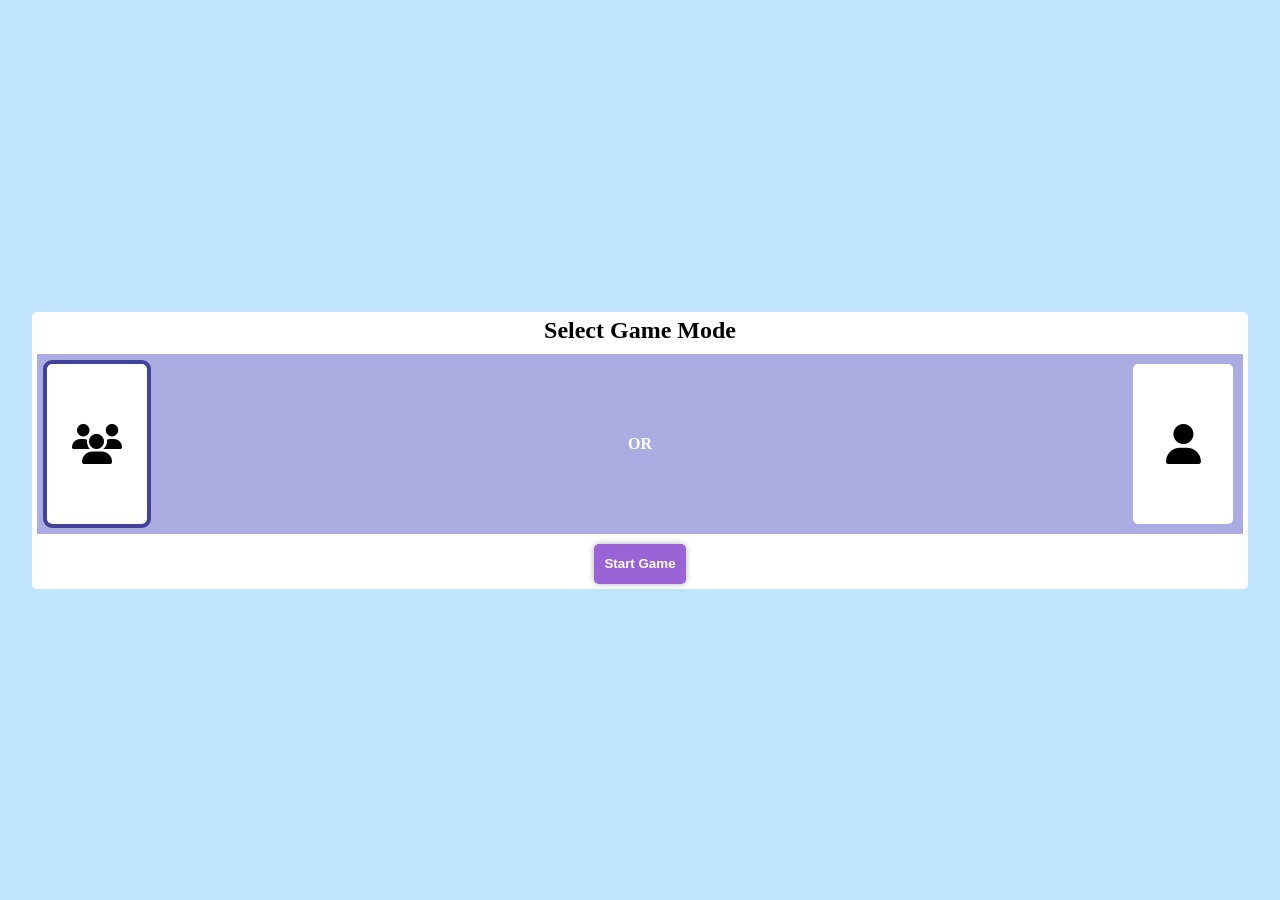
<file: index.html>
<!DOCTYPE html>
<html>

<head>
  <meta charset="UTF-8">
  <meta name="viewport" content="width=device-width, initial-scale=1">
  <title>Memory Game</title>
  <link rel="stylesheet" href="https://cdnjs.cloudflare.com/ajax/libs/font-awesome/6.7.2/css/all.min.css">
  <link rel="stylesheet" href="memory.css">
</head>

<body>
  <!--
  <div class="card">
    <div class="card-inner">
      
      <div class="card-front">
        <h2>Front</h2>
        <p>Click me!</p>
      </div>
      
      <div class="card-back">
        <h2>Back</h2>
        <p>Here is the other side 😎</p>
      </div>
      
    </div>
  </div>
  
  
  <i class="fa-solid fa-users"></i>
        
  <i class="fa-solid fa-user"></i>
  
  
  -->
  
  <div class="startingUI">
    <div class="selectionUI">
      
      <!-- heading -->
      <h2>Select Game Mode</h2>
      
      <!-- mode btn -->
      <div class="modeSelectionBox">
        <div class="selected" data-mode="p2mode">
          <i class="fa-solid fa-users"></i>
        </div>
        
        <span>OR</span>
        
        <div data-mode="p1mode">
          <i class="fa-solid fa-user"></i>
        </div>
      </div>
      
      <!-- start btn -->
      <div>
        <button class="startBtn">Start Game</button>
      </div>
      
    </div>
  </div>
  
  
  <div class="bg">
    
    <!-- -->
    <div class="heading">
      <div class="modeDiv">
        Game-mode:
        <div class="mode">Single player</div>
      </div>
      
      <div class="statusDiv">
        <div>Score: <span class="p1score">00</span></div>
        <div>Moves: <span class="p1moves">00</span></div>
        <div>Streaks: <span class="p1streak">00</span></div>
      </div>
      
      <!-- in case of two players -->
      <div class="p2ModeDiv">
        <div class="statusPlayer">
          
          <div class="playerICcont1">
            <i class="fa-solid fa-user"></i>
          </div>
          
          <div class="p1status">
            <div>M: <span class="p1_2pmoves">00</span></div>
            <div>S: <span class="p1_2pscore">00</span></div>
          </div>
          
        </div>
        
        <span>VS</span>
        
        <div class="statusPlayer">
          
          <div class="p2status">
            <div>M: <span class="p2_2pmoves">00</span></div>
            <div>S: <span class="p2_2pscore">00</span></div>
          </div>
          
          <div class="playerICcont2">
            <i class="fa-solid fa-user"></i>
          </div>
          
        </div>
        
      </div>
      
    </div>
    
    <!-- -->
    <div class="cardContainer">
      
      <div class="cardHolder"></div>
      <div class="cardHolder">2</div>
      <div class="cardHolder">3</div>
      <div class="cardHolder">4</div>
      
      <div class="cardHolder">5</div>
      <div class="cardHolder">6</div>
      <div class="cardHolder">7</div>
      <div class="cardHolder">8</div>
      
      <div class="cardHolder">9</div>
      <div class="cardHolder">10</div>
      <div class="cardHolder">11</div>
      <div class="cardHolder">12</div>
      
      <div class="cardHolder">13</div>
      <div class="cardHolder">14</div>
      <div class="cardHolder">15</div>
      <div class="cardHolder">16</div>
    </div>
    
  </div>
  
  <!-- FINAL POPUP -->
  <div class="popupBg">
    <div class="popUp">
      
      <!--
      <h2>Game Finished</h2>
      
      <div class="gameMode">
        <span>Game Mode:</span>
        <span class="selectedMode">Single Player</span>
      </div>
      -->
      
      <!--
      <div class="cup">
        <span>🏆</span>
      </div>
      
      <div class="popUpscoreDiv">Moves: 00</div>
      <div class="popUpmovesDiv">Score: 00</div>
      <div class="popUpstreakDiv">Streak: 00</div>
      
      <div class="timeDiv">
        <div>Time Taken</div>
        <div class="time">00:00:00</div>
      </div>
      -->
      
      <!-- TWO PLAYER UI 
      <div class="statusGrid">
        
        <!-- PLAYER 1 STATS 
        <div class="p1stat">
          <div>Player - 1</div>
          <div>Moves: <span>00</span></div>
          <div>Score: <span>00</span></div>
          <div>Streak: <span>00</span></div>
        </div>
        
        <!-- PLAYER 2 STATS 
        <div class="p2stat">
          <div>Player - 1</div>
          <div>Moves: <span>00</span></div>
          <div>Score: <span>00</span></div>
          <div>Streak: <span>00</span></div>
        </div>
        
      </div>
      
      <div class="mode2p_winner">
        Winner 🏆: Player
      </div>
      
      <div class="timeDiv">
        <div>Time Taken</div>
        <div class="time">00:00:00</div>
      </div>
      
      <!-- TWO PLAYER UI -->
      
      <!--  <button class="playAgainBtn" type="submit">Play Again</button> -->
      
    </div>
  </div>
  
  <div class="loader">
    <span class="loadText">Loading...</span>
  </div>
  
  <script src="memory.js"></script>
</body>

</html>
</file>
<file: memory.css>
* {
  padding: 0;
  margin: 0;
  box-sizing: border-box;
}

body {
  height: 100vh;
  width: 100vw;
}

.header {
  width: 100%;
  height: 40px;
  background-color: #fff;
}

.startingUI {
  opacity: 1;
  position: fixed;
  inset: 0;
  height: 100vh;
  width: 100vw;
  background-color: #C2E5FF;
  z-index: 600;
  
  /* display: none; */
  display: flex;
  justify-content: center;
  align-items: center;
  transition: opacity 0.8s ease;
}

.selectionUI {
  min-height: 200px;
  height: auto;
  width: 95vw;
  display: flex;
  flex-direction: column;
  align-items: center;
  gap: 10px;
  background-color: #FFFFFF;
  border-radius: 5px;
  padding: 5px;
}

.modeSelectionBox {
  width: 100%;
  height: 180px;
  background-color: #ABADE2;
  display: flex;
  justify-content: space-between;
  padding: 10px;
  align-items: center;
}

.modeSelectionBox div {
  background-color: #fff;
  border-radius: 5px;
  height: 100%;
  width: 100px;
  
  display: flex;
  justify-content: center;
  align-items: center;
}

.selected {
  outline: 4px solid #414299;
  transition: 1.5s ease;
}

.modeSelectionBox div i {
  font-size: 40px;
}

.modeSelectionBox span {
  font-weight: bold;
  color: white;
}

.startBtn {
  height: 40px;
  padding: 2px 10px;
  color: white;
  font-weight: bold;
  background-color: #9A64D7;
  border-radius: 5px;
  border: none;
  cursor: pointer;
  box-shadow: 0px 0px 6px rgba(0, 0, 0, 0.3);
}

.bg {
  height: 100%;
  width: 100%;
  background-color: #C4D1FF;
  padding: 5px 5px;
  display: flex;
  flex-direction: column;
  gap: 4px;
  transition: 0.3s ease;
  transition-delay: 1.1s;
}

.heading {
  position: relative;
  overflow: hidden;
  height: 70px;
  width: 100%;
  border-radius: 5px;
  background-color: #fff;
  box-shadow: 0px 0px 7px rgba(0, 0, 0, 0);
  
  display: flex;
  flex-direction: column;
  padding: 2px;
  gap: 2px;
}

.heading div {
  padding: 0 5px;
}

.modeDiv,
.statusDiv {
  flex: 1;
  /* background-color: #FFCACA; */
  display: flex;
  align-items: center;
  font-weight: bold;
  font-size: 16px;
}

.modeDiv {
  justify-content: center;
  color: #2E71FF;
  gap: 5px;
}

.statusDiv {
  gap: 2px;
}

.statusDiv div {
  flex: 1;
}

.p2ModeDiv {
  position: absolute;
  inset: 0;
  height: 100%;
  width: 100%;
  background-color: #FFFFFF;
  padding: 5px;
  
  display: flex;
  align-items: center;
  gap: 5px;
}

.p2ModeDiv .statusPlayer {
  flex: 1;
  /* background-color: #89AAFF; */
  height: 95%;
  
  display: flex;
  justify-content: center;
  align-items: center;
  gap: 2px;
  padding: 2px;
}

.p2ModeDiv span {
  font-size: 15px;
  font-weight: bold;
  color: black;
  padding: 0px 5px;
}

.playerICcont1,
.playerICcont2 {
  height: 100%;
  aspect-ratio: 1/1;
  background-color: #202532;
  border-radius: 5px;
  font-size: 26px;
}

.playerICcont1 {
  color: #FF9292;
  border: 3px solid #FF9292;
}

.playerICcont2 {
  color: #8787FF;
  border: 3px solid #8787FF;
}

.playerICcont1 i,
.playerICcont2 i {
  position: relative;
  top: 50%;
  left: 50%;
  transform: translate(-50%, -50%);
}

.p1status,
.p2status {
  height: 100%;
  border-radius: 5px;
  flex: 1;
  padding: 5px;
  display: flex;
  flex-direction: column;
  justify-content: space-around;
  align-items: center;
}

.p1status {
  background-color: #FFB8B8;
}

.p2status {
  background-color: #BBB8FF;
}

.p1status div,
.p2status div {
  padding: 0 5px;
  /* background-color: #767AC2A3; */
}

.cardContainer {
  flex: 1;
  width: 100%;
  /* background-color: #00000024; */
  border-radius: 5px;
  padding: 5px;
  
  display: grid;
  grid-template-columns: repeat(4, 1fr);
  grid-template-rows: repeat(4, 1fr);
  gap: 2px;
}

.cardHolder {
  position: relative;
  perspective: 500px;
  /* background-color: #FFFFFF5E; */
}

.card {
  position: absolute;
  background-color: #82BAFF;
  width: 100%;
  height: 80%;
  top: 50%;
  transform: translateY(-50%) scale(0.9) rotateY(0);
  border-radius: 5px;
  
  transform-style: preserve-3d;
  transition: 0.8s ease;
  box-shadow: 0px 0px 0px rgba(0, 0, 0, 0.7);
  /* overflow: hidden; */
}

.front,
.back {
  position: absolute;
  top: 0;
  left: 0;
  
  border-radius: 5px;
  height: 100%;
  width: 100%;
  backface-visibility: hidden;
  
  display: flex;
  justify-content: center;
  align-items: center;
}

.front {
  background-color: #4E9DFF;
  color: white;
  border: 6px solid white;
  font-weight: bold;
  font-size: 26px;
}

.back {
  background-color: #fff;
  font-size: 26px;
  transform: rotateY(180deg);
}

.flipped {
  transform: translateY(-50%) scale(0.9) rotateY(180deg);
}

.popupBg {
  display: none;
  position: fixed;
  inset: 0;
  height: 100%;
  width: 100%;
  backdrop-filter: blur(10px);
  background-color: #00000040;
  z-index: 700;
}

.popUp {
  position: absolute;
  left: 50%;
  top: 50%;
  transform: translate(-50%, -50%);
  
  height: auto;
  min-height: 200px;
  width: 90vw;
  
  background: white;
  border-radius: 20px;
  
  padding: 10px 10px;
  
  display: flex;
  flex-direction: column;
  align-items: center;
  gap: 10px;
  box-shadow: 0 20px 45px rgba(0, 0, 0, .25);
  
}

/* SINGLE PLAYER POPUP - START */
.popUpscoreDiv,
.popUpmovesDiv,
.popUpstreakDiv {
  width: 100%;
  background-color: #4B5F91;
  color: white;
  text-align: center;
  padding: 10px 0;
  font-size: 20px;
  border-radius: 10px;
  font-weight: bold;
}

.popUpscoreDiv {
  background-color: #BEFFCB;
  color: #34623D;
}

.popUpmovesDiv {
  background-color: #BEE5FF;
  color: #333F91;
}

.popUpstreakDiv {
  background-color: #FFBEBE;
  color: #663333;
}

.timeDiv {
  background-color: #1F1F1F29;
  font-weight: bold;
  border-radius: 10px;
  width: 100%;
  text-align: center;
  padding: 10px 0;
}

.time {
  font-size: 25px;
  margin: 5px 0 0;
}

.cup {
  background-color: #ECEEFF;
  border-radius: 10px;
  width: 100%;
  height: 90px;
  font-size: 50px;
  
  display: flex;
  justify-content: center;
  align-items: center;
}

.gameMode {
  font-size: 20px;
  font-weight: bold;
  text-shadow: 0px 0px 3px rgba(0, 0, 0, 0.25);
}

.gameMode>span:nth-child(1) {
  color: #5E6AFF;
}

.selectedMode {
  color: #FF5E5E;
}

.playAgainBtn {
  padding: 12px 40px;
  margin-top: 10px;
  border: none;
  border-radius: 10px;
  background-color: #9A64D7;
  font-weight: bold;
  font-size: 20px;
  color: white;
  box-shadow: 0px 0px 4px rgba(0, 0, 0, 0.3);
}

/* SINGLE PLAYER POPUP - END */



/* TWO PLAYER POPUP - START */
.statusGrid {
  display: grid;
  grid-template-columns: repeat(2, 1fr);
  height: auto;
  min-height: 60px;
  width: 100%;
}

.statusGrid>div:nth-child(1) {
  /* background-color: #5E6AFF33; */
}

.statusGrid>div:nth-child(2) {
  /* background-color: #FF5E5E30; */
}

.statusGrid>div:nth-child(1),
.statusGrid>div:nth-child(2) {
  display: flex;
  flex-direction: column;
  align-items: center;
  gap: 5px;
  padding: 2px;
}

.p1stat div,
.p2stat div {
  width: 100%;
  padding: 15px;
  text-align: center;
  background-color: #425A44;
  color: white;
  border-radius: 10px;
  font-weight: bold;
  font-size: 18px;
}

.p1stat div {
  background-color: #FF5E5E4D;
  color: #4A1919;
}

.p1stat div:nth-child(1) {
  background-color: #4A1919;
  color: #fff;
}

.p2stat div {
  background-color: #5E6AFF54;
  color: #161940;
}

.p2stat div:nth-child(1) {
  background-color: #161940;
  color: #fff;
}

.mode2p_winner {
  padding: 15px;
  text-align: center;
  background-color: #CCFFC6;
  color: #000000;
  width: 100%;
  font-weight: bold;
  font-size: 18px;
}

/* TWO PLAYER POPUP - START */

.loader {
  display: none;
  opacity: 0;
  position: fixed;
  inset: 0;
  background-color: #EAF3F9;
  height: 100vh;
  width: 100vw;
  transition: 0.4s ease;
  z-index: 1200;
}

.loadText {
  position: absolute;
  left: 50%;
  top: 50%;
  transform: translate(-50%, -50%);
  color: #313131;
  font-weight: bold;
  font-size: 1.3rem;
}
</file>
